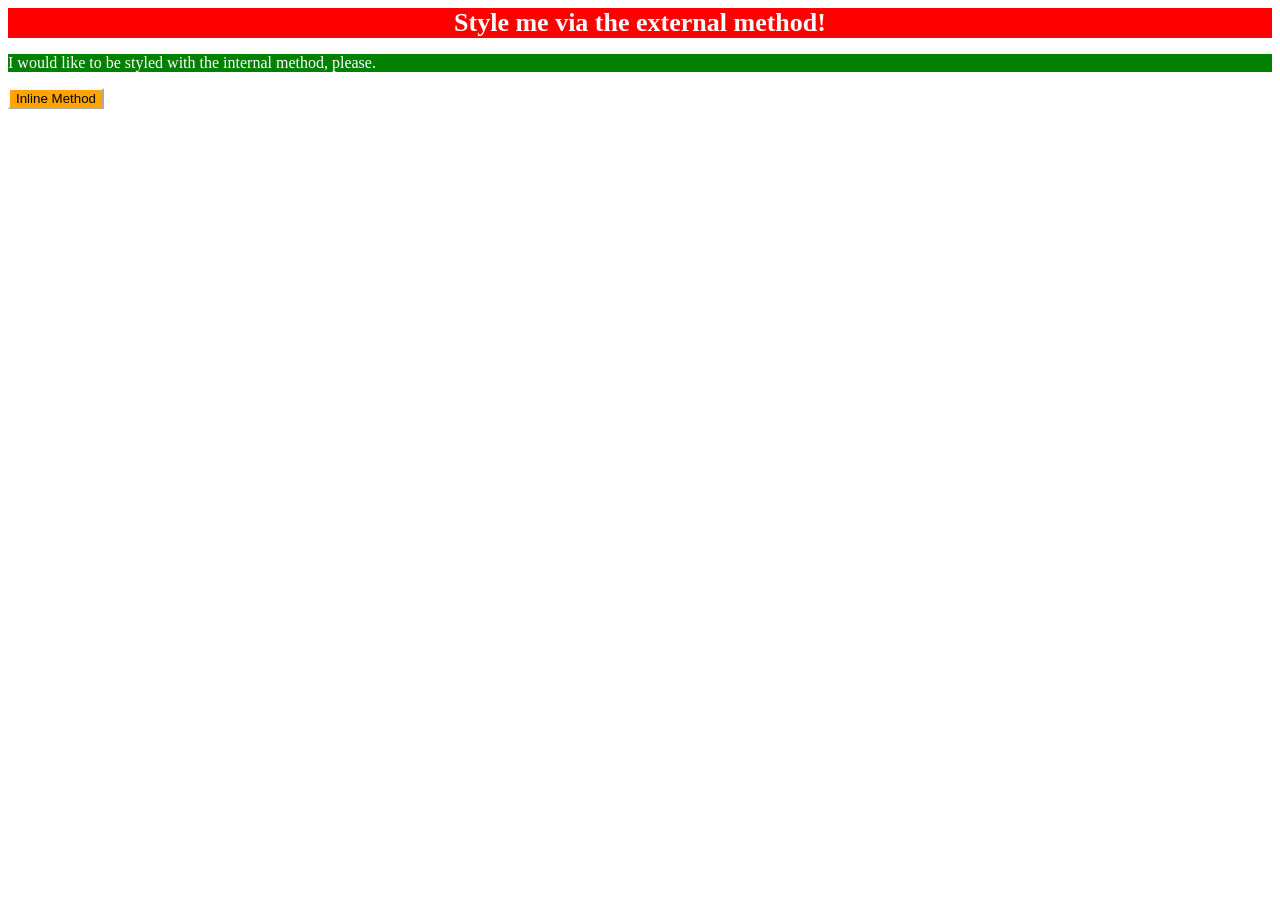
<file: foundations/intro-to-css/01-css-methods/index.html>
<!DOCTYPE html>
<html lang="en">
  <head>
    <link rel="stylesheet" href="style.css">
    <meta charset="UTF-8">
    <meta http-equiv="X-UA-Compatible" content="IE=edge">
    <meta name="viewport" content="width=device-width, initial-scale=1.0">
    <title>Methods for Adding CSS</title>
      <style>
        p {
          background-color:green;
          color:white;
          font-weight:100;
        }
      </style>
  </head>
  <body>
    <div class="external">Style me via the external method!</div>
    <p>I would like to be styled with the internal method, please.</p>
    <button style="background-color: orange; border-color:white;">Inline Method</button>
  </body>
</html>
</file>
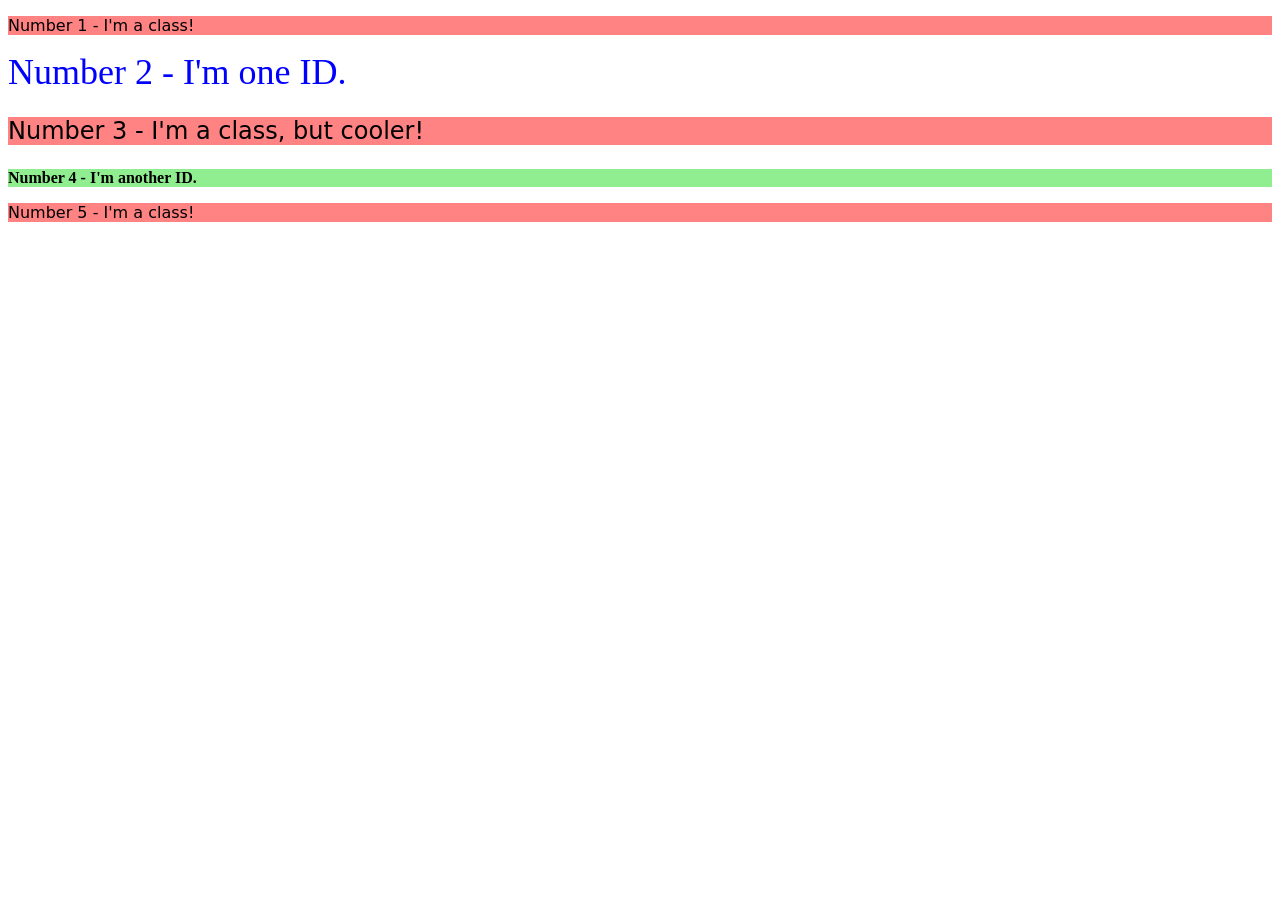
<file: foundations/intro-to-css/02-class-id-selectors/index.html>
<!DOCTYPE html>
<html lang="en">
  <head>
    <meta charset="UTF-8">
    <meta http-equiv="X-UA-Compatible" content="IE=edge">
    <meta name="viewport" content="width=device-width, initial-scale=1.0">
    <title>Class and ID Selectors</title>
    <link rel="stylesheet" href="style.css">
  </head>
  <body>
    <p class="odd">Number 1 - I'm a class!</p>
    <div id="two">Number 2 - I'm one ID.</div>
    <p class="three">Number 3 - I'm a class, but cooler!</p>
    <div id="four">Number 4 - I'm another ID.</div>
    <p>Number 5 - I'm a class!</p>
  </body>
</html>
</file>
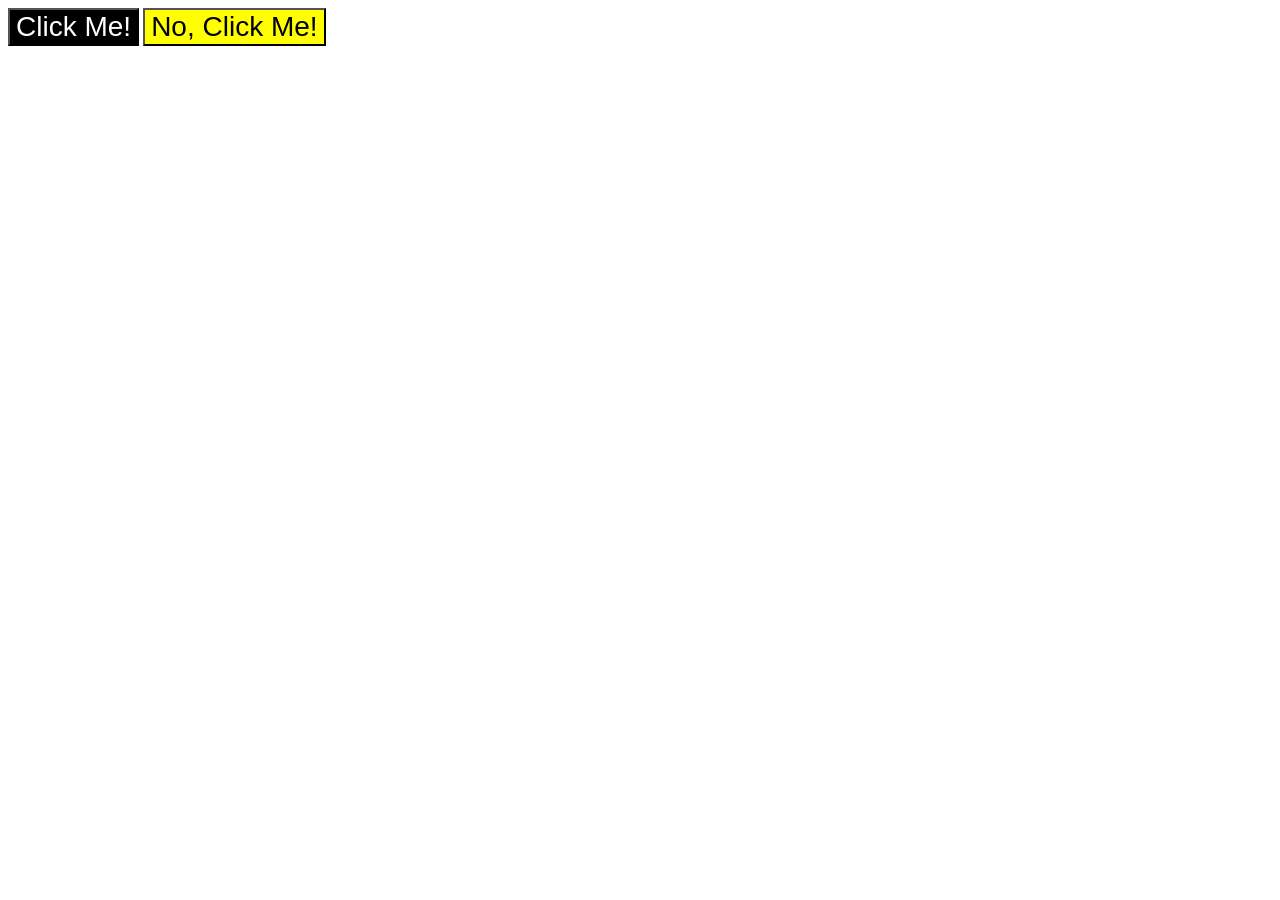
<file: foundations/intro-to-css/03-grouping-selectors/index.html>
<!DOCTYPE html>
<html lang="en">
  <head>
    <meta charset="UTF-8">
    <meta http-equiv="X-UA-Compatible" content="IE=edge">
    <meta name="viewport" content="width=device-width, initial-scale=1.0">
    <title>Grouping Selectors</title>
    <link rel="stylesheet" href="style.css">
  </head>
  <body>
    <button class="font one">Click Me!</button>
    <button class="font two">No, Click Me!</button>
  </body>
</html>
</file>
<file: foundations/intro-to-css/01-css-methods/style.css>
.external {
    background-color: red;
    font-size:26px;
    text-align: center;
    color:white;
    font-weight:bold;
}
</file>
<file: foundations/intro-to-css/02-class-id-selectors/style.css>
p {
    background-color:#ff8383;
    font-family: Verdana, "DejaVu Sans", sans-serif;
}

#two {
    color: rgb(0, 0, 255);
    font-size: 36px;
}

.three {font-size:24px;}

#four {
    background-color: #90EE90;
    font-weight:bold;
    font: size 24px;
}
</file>
<file: foundations/intro-to-css/03-grouping-selectors/style.css>
.font{
    font-size: 28px;
    font-family: Helvetica, "Times New Roman", sans-serif;
}

.one {
    background-color:#000000;
    color:#ffffff;
}

.two{
    background-color:rgb(255, 255, 0);
}
</file>
